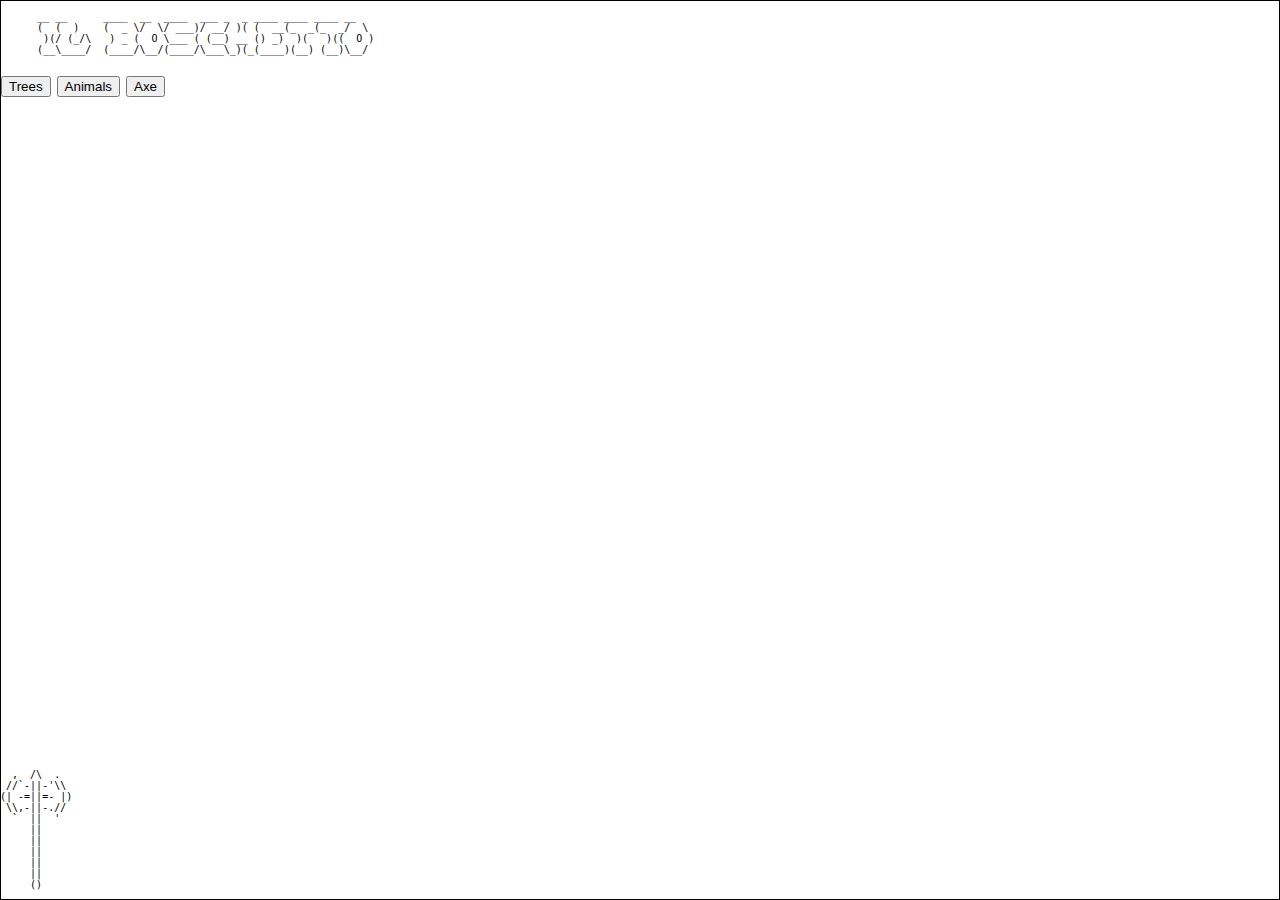
<file: index.html>
<!DOCTYPE html>
<html>
  <head>
    <meta charset="utf-8" />
    <meta http-equiv="X-UA-Compatible" content="IE=edge" />
    <title>Page Title</title>
    <meta name="viewport" content="width=device-width, initial-scale=1" />
    <link rel="stylesheet" type="text/css" media="screen" href="ascii.css" />
    <script src="./ascii.js" type="module" defer></script>
  </head>
  <body>
    <pre class="title">
      __ __      ____  __  ____  ___ _  _ ____ ____ ____ __  
      (  (  )    (  _ \/  \/ ___)/ __/ )( (  __(_  _(_  _/  \ 
       )(/ (_/\   ) _ (  O \___ ( (__) __ () _)  )(   )((  O )
      (__\____/  (____/\__/(____/\___\_)(_(____)(__) (__)\__/      
    </pre>

    <div>
      <button id="add-tree">Trees</button>
      <button id="add-animal">Animals</button>
      <button id="use-axe">Axe</button>
    </div>
  </body>
</html>
</file>
<file: ascii.css>
*,
*::before,
*::after {
  box-sizing: border-box;
}

body {
  margin: 0;
  height: 100dvh;
  width: 100dvw;
  border: 1px solid black;
  display: block;
  overflow: hidden;
  font-size: 10px;
  font-family: monospace;
}

.title {
  position: relative;
  background-color: white;
  z-index: 999;
  display: inline-block;
}

@keyframes cutting {
  0% {
    transform: rotate(0deg);
  }
  100% {
    transform: rotate(45deg);
  }
}

.axe-cutting {
  animation: cutting 0.5s linear infinite;
}
</file>
